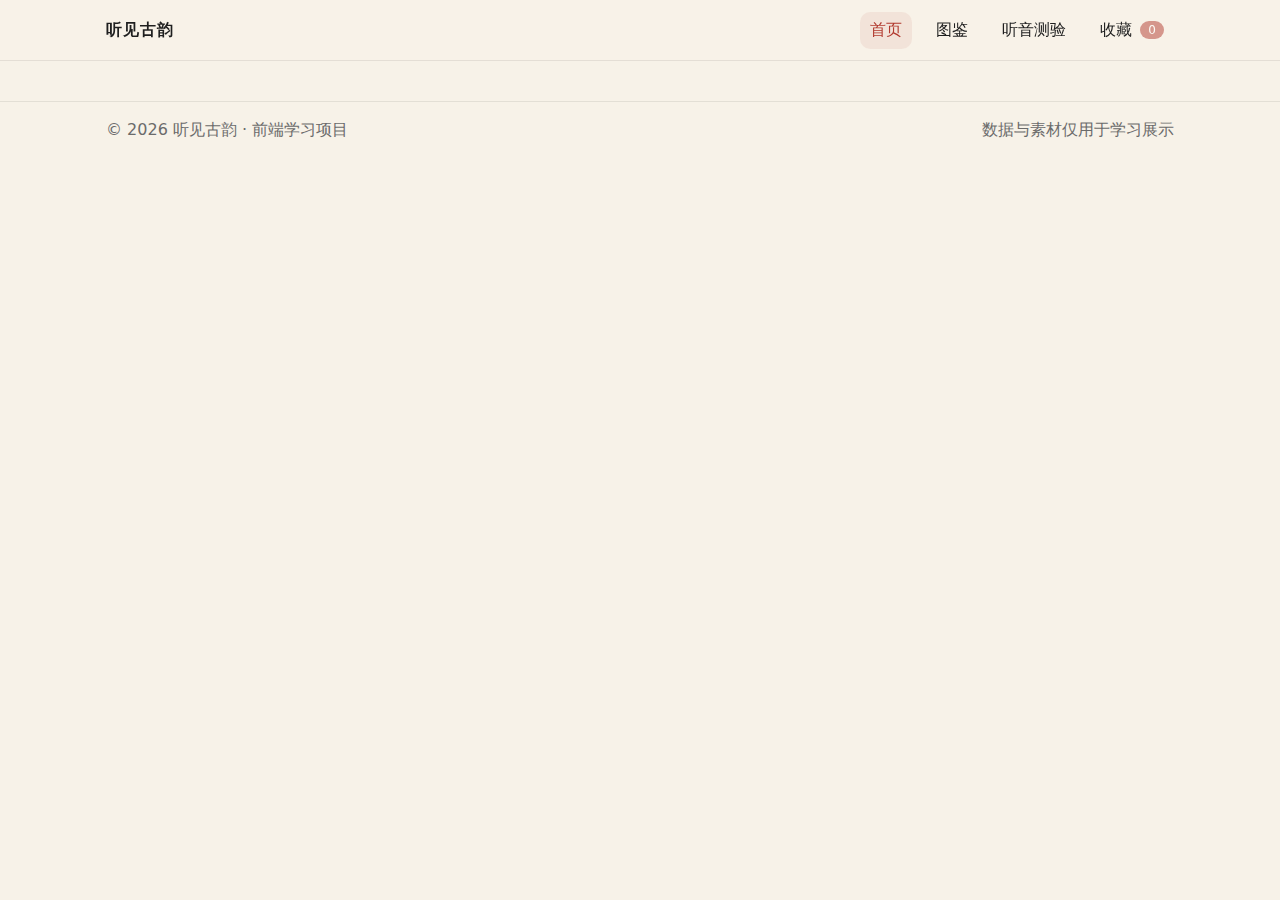
<file: project/index.html>
<head>
  <meta charset="UTF-8" />
  <meta name="viewport" content="width=device-width, initial-scale=1.0" />
   <!-- 在此输入页面标题 -->
  <title>页面标题</title>

  <!-- 先引入全站通用样式 -->
  <link rel="stylesheet" href="./css/common.css" />

  <!-- 再引入本页自己的样式（可选） -->
  <link rel="stylesheet" href="./css/index.css" />
</head>

<body>
  <div id="site-header"></div>

  <main id="app" class="container">
    <!-- 这个页面自己的内容放这里 -->
  </main>

  <div id="site-footer"></div>

  <script src="./js/common.js" defer></script>
  <script src="./js/index.js" defer></script>
</body>
</file>
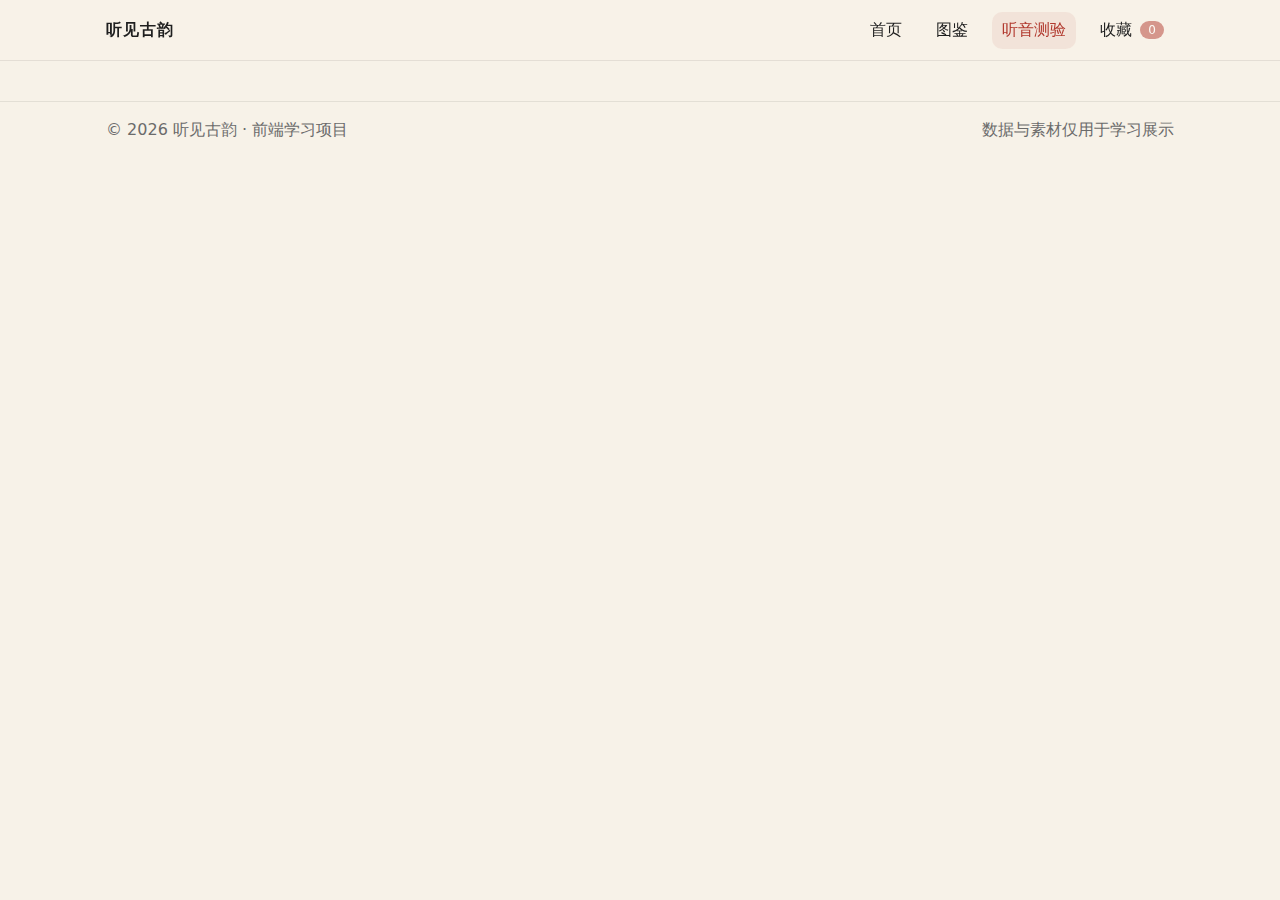
<file: project/quiz.html>
<head>
  <meta charset="UTF-8" />
  <meta name="viewport" content="width=device-width, initial-scale=1.0" />
   <!-- 在此输入页面标题 -->
  <title>页面标题</title>

  <!-- 先引入全站通用样式 -->
  <link rel="stylesheet" href="./css/common.css" />

  <!-- 再引入本页自己的样式（可选） -->
  <link rel="stylesheet" href="./css/quiz.css" />
</head>

<body>
  <div id="site-header"></div>

  <main id="app" class="container">
    <!-- 这个页面自己的内容放这里 -->
  </main>

  <div id="site-footer"></div>

  <script src="./js/common.js" defer></script>
  <script src="./js/quiz.js" defer></script>
</body>
</file>
<file: project/css/common.css>
/* css/common.css */
:root{
  --bg: #f7f2e8;      /* 宣纸感 */
  --text: #1f1f1f;    /* 墨黑 */
  --muted: #6b6b6b;
  --accent: #b23a2f;  /* 朱砂 */
  --card: #fffaf0;
  --border: rgba(0,0,0,0.08);
}

* { box-sizing: border-box; }
body{
  margin: 0;
  font-family: system-ui, -apple-system, "PingFang SC", "Microsoft YaHei", sans-serif;
  background: var(--bg);
  color: var(--text);
}

.container{
  max-width: 1100px;
  margin: 0 auto;
  padding: 0 16px;
}

.site-header{
  position: sticky;
  top: 0;
  background: rgba(247,242,232,0.9);
  backdrop-filter: blur(6px);
  border-bottom: 1px solid var(--border);
  z-index: 10;
}

.navbar{
  display: flex;
  align-items: center;
  justify-content: space-between;
  height: 60px;
}

.brand{
  text-decoration: none;
  color: var(--text);
  font-weight: 700;
  letter-spacing: 1px;
}

.nav-links{
  display: flex;
  gap: 14px;
  list-style: none;
  padding: 0;
  margin: 0;
}

.nav-link{
  text-decoration: none;
  color: var(--text);
  padding: 8px 10px;
  border-radius: 10px;
  display: inline-flex;
  align-items: center;
  gap: 8px;
}

.nav-link:hover{
  background: rgba(0,0,0,0.05);
}

.nav-link.active{
  color: var(--accent);
  background: rgba(178,58,47,0.08);
}

.badge{
  font-size: 12px;
  padding: 2px 8px;
  border-radius: 999px;
  background: var(--accent);
  color: white;
}

.badge--empty{
  opacity: 0.5;
}

.site-footer{
  border-top: 1px solid var(--border);
  margin-top: 40px;
  padding: 18px 0;
  color: var(--muted);
}

.footer-inner{
  display: flex;
  justify-content: space-between;
  gap: 12px;
  flex-wrap: wrap;
}

.muted{ color: var(--muted); }
</file>
<file: project/css/index.css>
/* 首页样式 - 适配组长模板 */

/* Hero 区域样式 */
.hero-section {
  position: relative
  min-height: 60vh
  display: flex
  align-items: center
  justify-content: center
  background: linear-gradient(rgba(247, 242, 232, 0.9), rgba(247, 242, 232, 0.7))
  overflow: hidden
  margin: 40px 0 60px
  border-radius: 20px
  padding: 40px 20px
}

.hero-section::before {
  content: ''
  position: absolute
  top: 0
  left: 0
  right: 0
  bottom: 0
  background-image: url('../assets/bg/paper-texture.jpg')
  opacity: 0.15
  z-index: 1
  border-radius: 20px
}

.hero-content {
  position: relative
  z-index: 2
  text-align: center
  max-width: 800px
  padding: 20px
}

.hero-title {
  font-size: 3.5rem
  font-weight: 800
  color: var(--text)
  margin-bottom: 0.5rem
  text-shadow: 2px 2px 4px rgba(0, 0, 0, 0.1)
}

.hero-subtitle {
  font-size: 1.8rem
  color: var(--accent)
  margin-bottom: 1.5rem
  font-weight: 600
}

.hero-desc {
  font-size: 1.1rem
  color: var(--muted)
  line-height: 1.8
  margin-bottom: 2.5rem
  max-width: 600px
  margin-left: auto
  margin-right: auto
}

.hero-button {
  display: inline-block
  padding: 12px 32px
  background-color: var(--accent)
  color: white
  text-decoration: none
  border-radius: 50px
  font-size: 1.1rem
  font-weight: 600
  transition: all 0.3s ease
  border: 2px solid var(--accent)
}

.hero-button:hover {
  background-color: transparent
  color: var(--accent)
  transform: translateY(-2px)
  box-shadow: 0 6px 12px rgba(178, 58, 47, 0.2)
}

/* 通用区域标题 */
.section-title {
  font-size: 2rem
  color: var(--text)
  text-align: center
  margin-bottom: 0.5rem
  position: relative
  padding-bottom: 15px
}

.section-title::after {
  content: ''
  position: absolute
  bottom: 0
  left: 50%
  transform: translateX(-50%)
  width: 60px
  height: 3px
  background-color: var(--accent)
}

.section-desc {
  text-align: center
  color: var(--muted)
  font-size: 1rem
  margin-bottom: 2.5rem
}

/* 分类区域 */
.category-section {
  padding: 60px 0
  background-color: var(--card)
  border-radius: 20px
  margin: 40px 0
}

.category-inner {
  max-width: 1100px
  margin: 0 auto
  padding: 0 20px
}

.category-grid {
  display: grid
  grid-template-columns: repeat(auto-fit, minmax(240px, 1fr))
  gap: 24px
}

.category-card {
  display: flex
  flex-direction: column
  align-items: center
  justify-content: center
  padding: 40px 20px
  text-decoration: none
  border-radius: 16px
  transition: all 0.4s ease
  box-shadow: 0 4px 12px rgba(0, 0, 0, 0.05)
  position: relative
  overflow: hidden
  min-height: 200px
  background: white
  border: 1px solid var(--border)
}

.category-card:hover {
  transform: translateY(-8px)
  box-shadow: 0 12px 25px rgba(0, 0, 0, 0.1)
  border-color: var(--accent)
}

/* 分类图标样式 - 保持原样 */
.category-blow .category-icon {
  background-color: #4caf50
  color: white
}

.category-pull .category-icon {
  background-color: #2196f3
  color: white
}

.category-pluck .category-icon {
  background-color: #9c27b0
  color: white
}

.category-hit .category-icon {
  background-color: #ff9800
  color: white
}

.category-icon {
  width: 70px
  height: 70px
  border-radius: 50%
  display: flex
  align-items: center
  justify-content: center
  margin-bottom: 20px
  font-size: 1.8rem
}

.category-name {
  font-size: 1.4rem
  color: var(--text)
  margin-bottom: 8px
  font-weight: 600
}

.category-count {
  font-size: 0.9rem
  color: var(--muted)
  font-weight: 500
}

/* 推荐区域 */
.recommend-section {
  padding: 60px 0
}

.recommend-inner {
  max-width: 1100px
  margin: 0 auto
  padding: 0 20px
}

.recommend-header {
  display: flex
  justify-content: space-between
  align-items: center
  margin-bottom: 40px
}

.refresh-button {
  display: flex
  align-items: center
  gap: 8px
  padding: 10px 20px
  background-color: transparent
  border: 2px solid var(--accent)
  color: var(--accent)
  border-radius: 25px
  font-size: 1rem
  font-weight: 600
  cursor: pointer
  transition: all 0.3s ease
}

.refresh-button:hover {
  background-color: var(--accent)
  color: white
}

.recommend-card {
  background: white
  border-radius: 16px
  overflow: hidden
  box-shadow: 0 4px 20px rgba(0, 0, 0, 0.05)
  border: 1px solid var(--border)
}

.recommend-content {
  display: flex
  flex-direction: column
  align-items: center
  padding: 0
  text-align: center
}

@media (min-width: 768px) {
  .recommend-content {
    flex-direction: row
    text-align: left
  }
}

/* ====== 统一的图片样式 ====== */

/* 图片容器 */
.recommend-img-wrapper {
  width: 100%
  position: relative
  overflow: hidden
}

/* 乐器图片样式 - 与gallery.css保持一致 */
.recommend-img {
  width: 100%
  height: 200px /* 固定高度，避免闪烁 */
  object-fit: cover /* 保持比例裁剪 */
  object-position: center /* 居中显示 */
  background: linear-gradient(135deg, #f8f4e9 0%, #f1ebe0 100%) /* 宣纸底色 */
  display: block
  transition: all 0.3s ease
}

/* 图片占位符 */
.recommend-img-placeholder {
  width: 100%
  height: 200px
  background: linear-gradient(135deg, #f8f4e9 0%, #f1ebe0 100%)
  display: flex
  align-items: center
  justify-content: center
  color: var(--muted)
}

/* 图片加载状态 */
.recommend-img.loading {
  background: #f5f5f5 url('data:image/svg+xml,<svg xmlns="http://www.w3.org/2000/svg" viewBox="0 0 100 100"><rect width="100" height="100" fill="%23f5f5f5"/><text x="50" y="50" font-family="Arial" font-size="10" text-anchor="middle" fill="%23666">加载中...</text></svg>') center/50px no-repeat
}

/* 图片加载失败时的占位图 */
.recommend-img.error {
  background: #e8e8e8 url('data:image/svg+xml,<svg xmlns="http://www.w3.org/2000/svg" viewBox="0 0 100 100"><rect width="100" height="100" fill="%23e8e8e8"/><text x="50" y="50" font-family="Arial" font-size="8" text-anchor="middle" fill="%23999">图片加载失败</text></svg>') center/30px no-repeat
  border: 1px dashed #ccc
}

/* 图片悬停效果 */
.recommend-card:hover .recommend-img {
  transform: scale(1.02)
  box-shadow: 0 4px 12px rgba(178, 58, 47, 0.2) /* 朱砂色阴影 */
}

.recommend-info {
  flex: 1
  padding: 40px
}

.recommend-name {
  font-size: 1.8rem
  color: var(--text)
  margin-bottom: 10px
}

.recommend-category {
  display: inline-block
  padding: 6px 16px
  background-color: rgba(178, 58, 47, 0.1)
  color: var(--accent)
  border-radius: 20px
  font-size: 0.9rem
  font-weight: 600
  margin-bottom: 15px
}

.recommend-dynasty {
  color: var(--muted)
  font-size: 0.9rem
  margin-bottom: 15px
}

.recommend-desc {
  color: var(--text)
  line-height: 1.7
  margin-bottom: 25px
  opacity: 0.8
}

.recommend-actions {
  display: flex
  gap: 15px
  justify-content: center
}

@media (min-width: 768px) {
  .recommend-actions {
    justify-content: flex-start
  }
  
  /* 在大屏幕下调整图片容器大小 */
  .recommend-img-wrapper {
    width: 40%
    min-width: 300px
  }
  
  .recommend-img {
    height: 300px /* 大屏幕下更高 */
  }
}

.recommend-button {
  padding: 10px 24px
  border-radius: 25px
  font-weight: 600
  cursor: pointer
  transition: all 0.3s ease
  border: none
  font-size: 1rem
}

.button-detail {
  background-color: var(--text)
  color: white
}

.button-detail:hover {
  background-color: rgba(31, 31, 31, 0.9)
}

.button-listen {
  background-color: var(--accent)
  color: white
}

.button-listen:hover {
  background-color: rgba(178, 58, 47, 0.9)
}

.button-favorite {
  background-color: var(--muted)
  color: white
  border-color: var(--muted)
}

.button-favorite.active {
  background-color: var(--accent)
  border-color: var(--accent)
}

.recommend-loading {
  display: flex
  flex-direction: column
  align-items: center
  justify-content: center
  padding: 80px 40px
  color: var(--muted)
}

.recommend-loading i {
  font-size: 2.5rem
  margin-bottom: 20px
  color: var(--accent)
}

/* ===== 响应式图片规范 ===== */

/* 小屏幕适配 */
@media (max-width: 768px) {
  .hero-title {
    font-size: 2.5rem
  }
  
  .hero-subtitle {
    font-size: 1.4rem
  }
  
  .category-grid {
    grid-template-columns: repeat(auto-fit, minmax(200px, 1fr))
    gap: 20px
  }
  
  .recommend-header {
    flex-direction: column
    gap: 20px
    text-align: center
  }
  
  .hero-section {
    min-height: 50vh
    margin: 20px 0 40px
    padding: 30px 15px
  }
  
  /* 移动端图片高度 */
  .recommend-img {
    height: 160px
  }
  
  .recommend-img-placeholder {
    height: 160px
  }
}

@media (max-width: 480px) {
  .hero-title {
    font-size: 2rem
  }
  
  .hero-subtitle {
    font-size: 1.2rem
  }
  
  .category-grid {
    grid-template-columns: 1fr
  }
  
  .recommend-actions {
    flex-direction: column
  }
  
  .recommend-button {
    width: 100%
  }
  
  .recommend-info {
    padding: 30px 20px
  }
}

/* 大屏幕优化 */
@media (min-width: 1200px) {
  .recommend-img {
    height: 350px /* 超大屏幕下更高 */
  }
}

/* ===== 图片懒加载优化 ===== */
.recommend-img[data-src] {
  opacity: 0
  transition: opacity 0.3s ease
}

.recommend-img.loaded {
  opacity: 1
}
</file>
<file: project/css/quiz.css>
/* 主容器 */
.quiz-container {
  min-height: 70vh;
  display: flex;
  align-items: center;
  justify-content: center;
  padding: 40px 0;
}

/* 隐藏类（复用common.css中的hidden类） */
.hidden {
  display: none !important;
}

/* ========== 开始界面 ========== */
.quiz-start {
  width: 100%;
  max-width: 600px;
  padding: 60px 40px;
  background: var(--card);
  border-radius: 20px;
  box-shadow: 0 8px 32px rgba(0, 0, 0, 0.08);
  border: 1px solid var(--border);
}

.start-content {
  text-align: center;
}

.quiz-title {
  font-size: 2.5rem;
  color: var(--text);
  margin-bottom: 20px;
  font-weight: 700;
}

.quiz-desc {
  font-size: 1.1rem;
  color: var(--muted);
  margin-bottom: 30px;
  line-height: 1.6;
}

.quiz-rules {
  background: rgba(178, 58, 47, 0.05);
  padding: 20px;
  border-radius: 12px;
  margin-bottom: 40px;
  text-align: left;
}

.quiz-rules p {
  margin: 8px 0;
  color: var(--text);
}

.start-btn {
  padding: 14px 45px;
  font-size: 1.1rem;
  background: var(--accent);
  color: white;
  border: none;
  border-radius: 50px;
  cursor: pointer;
  font-weight: 600;
  transition: all 0.3s ease;
}

.start-btn:hover {
  background: #9c2f25;
  transform: translateY(-2px);
  box-shadow: 0 6px 16px rgba(178, 58, 47, 0.25);
}

/* ========== 答题界面 ========== */
.quiz-question {
  width: 100%;
  max-width: 800px;
}

/* 进度条 */
.quiz-progress {
  margin-bottom: 30px;
}

.progress-bar {
  width: 100%;
  height: 6px;
  background: var(--border);
  border-radius: 3px;
  overflow: hidden;
  margin-bottom: 10px;
}

.progress-fill {
  height: 100%;
  background: var(--accent);
  width: 0%;
  transition: width 0.5s cubic-bezier(0.22, 0.61, 0.36, 1);
}

.progress-text {
  font-size: 0.9rem;
  color: var(--muted);
  text-align: center;
  display: block;
}

/* 题目区域 */
.question-area {
  background: var(--card);
  padding: 40px;
  border-radius: 16px;
  margin-bottom: 30px;
  box-shadow: 0 4px 16px rgba(0, 0, 0, 0.05);
  border: 1px solid var(--border);
}

.question-title {
  font-size: 1.5rem;
  color: var(--text);
  margin-bottom: 30px;
  text-align: center;
  font-weight: 600;
}

.audio-player {
  text-align: center;
}

.play-audio-btn {
  padding: 12px 35px;
  background: var(--accent);
  color: white;
  border: none;
  border-radius: 50px;
  font-size: 1rem;
  cursor: pointer;
  font-weight: 500;
  transition: all 0.3s ease;
  display: inline-flex;
  align-items: center;
  gap: 8px;
}

.play-audio-btn:hover {
  background: #9c2f25;
  transform: scale(1.05);
}

.play-audio-btn:disabled {
  background: var(--muted);
  cursor: not-allowed;
  transform: none;
}

/* 选项区域 */
.options-area {
  display: grid;
  grid-template-columns: repeat(auto-fit, minmax(200px, 1fr));
  gap: 20px;
  margin-bottom: 30px;
}

.option-btn {
  padding: 20px;
  background: white;
  border: 2px solid var(--border);
  border-radius: 12px;
  font-size: 1.1rem;
  color: var(--text);
  cursor: pointer;
  transition: all 0.3s cubic-bezier(0.175, 0.885, 0.32, 1.275);
  font-weight: 500;
}

.option-btn:hover:not(:disabled) {
  border-color: var(--accent);
  transform: translateY(-4px);
  box-shadow: 0 8px 20px rgba(178, 58, 47, 0.15);
}

.option-btn:disabled {
  cursor: not-allowed;
  opacity: 0.7;
}

.option-btn.correct {
  background: #4caf50;
  color: white;
  border-color: #4caf50;
}

.option-btn.wrong {
  background: #f44336;
  color: white;
  border-color: #f44336;
}

/* 反馈区域 */
.feedback-area {
  background: var(--card);
  padding: 30px;
  border-radius: 16px;
  box-shadow: 0 4px 16px rgba(0, 0, 0, 0.05);
  border: 1px solid var(--border);
}

.feedback-content {
  text-align: center;
}

.feedback-text {
  font-size: 1.1rem;
  margin-bottom: 25px;
  line-height: 1.6;
  color: var(--text);
}

.correct-answer {
  color: var(--accent);
  font-weight: 600;
}

.feedback-correct {
  color: #4caf50;
  font-weight: bold;
  margin-right: 8px;
}

.feedback-wrong {
  color: #f44336;
  font-weight: bold;
  margin-right: 8px;
}

.next-btn {
  padding: 12px 35px;
  background: var(--accent);
  color: white;
  border: none;
  border-radius: 50px;
  font-size: 1rem;
  cursor: pointer;
  font-weight: 500;
  transition: all 0.3s ease;
}

.next-btn:hover {
  background: #9c2f25;
  transform: translateY(-2px);
  box-shadow: 0 4px 12px rgba(178, 58, 47, 0.2);
}

/* ========== 结果界面 ========== */
.quiz-result {
  width: 100%;
  max-width: 600px;
  margin: 0 auto;
}

.result-content {
  text-align: center;
  padding: 60px 40px;
  background: var(--card);
  border-radius: 20px;
  box-shadow: 0 8px 32px rgba(0, 0, 0, 0.08);
  border: 1px solid var(--border);
}

.result-icon {
  font-size: 4rem;
  margin-bottom: 20px;
  animation: bounce 1s ease infinite alternate;
}

@keyframes bounce {
  from { transform: translateY(0); }
  to { transform: translateY(-10px); }
}

.result-title {
  font-size: 2rem;
  color: var(--text);
  margin-bottom: 10px;
}

.result-score {
  font-size: 1.5rem;
  color: var(--accent);
  margin-bottom: 20px;
  font-weight: 700;
}

.result-desc {
  color: var(--muted);
  margin-bottom: 40px;
  line-height: 1.6;
  font-size: 1.05rem;
}

.restart-btn {
  padding: 14px 45px;
  font-size: 1.1rem;
  background: var(--accent);
  color: white;
  border: none;
  border-radius: 50px;
  cursor: pointer;
  font-weight: 600;
  transition: all 0.3s ease;
}

.restart-btn:hover {
  background: #9c2f25;
  transform: translateY(-2px);
  box-shadow: 0 6px 16px rgba(178, 58, 47, 0.25);
}

/* ========== 响应式设计 ========== */
@media (max-width: 768px) {
  .quiz-container {
    padding: 20px 0;
  }
  
  .quiz-start,
  .result-content {
    padding: 40px 20px;
  }
  
  .quiz-title,
  .result-title {
    font-size: 2rem;
  }
  
  .question-area {
    padding: 30px 20px;
  }
  
  .options-area {
    grid-template-columns: 1fr;
  }
  
  .question-title {
    font-size: 1.3rem;
  }
}

@media (max-width: 480px) {
  .quiz-title,
  .result-title {
    font-size: 1.75rem;
  }
  
  .option-btn {
    padding: 16px;
    font-size: 1rem;
  }
  
  .play-audio-btn,
  .next-btn,
  .restart-btn {
    padding: 10px 28px;
    font-size: 0.95rem;
  }
}
</file>
